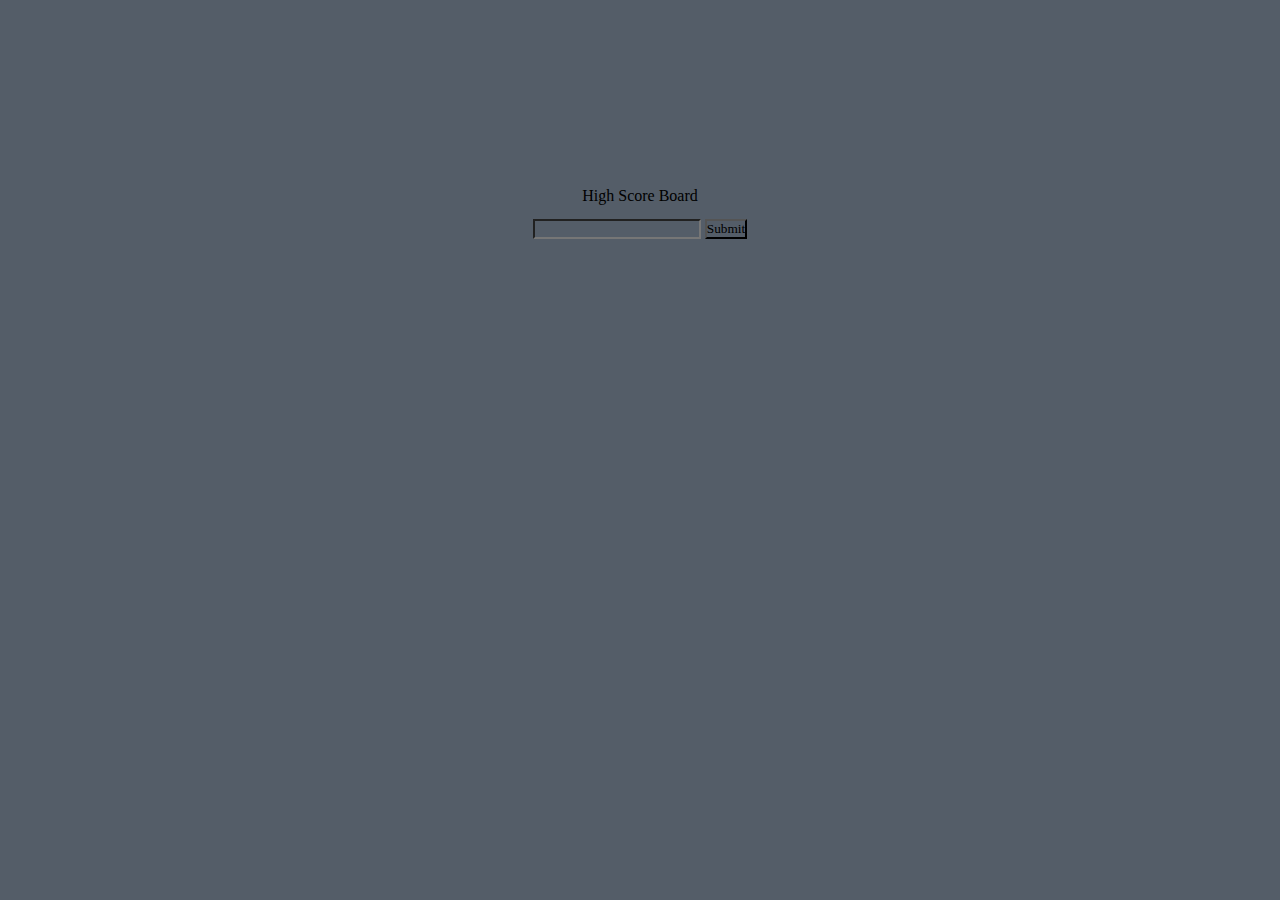
<file: high-score-page.html>
<!DOCTYPE html>
<html lang="en">
<head>
    <meta charset="UTF-8">
    <meta http-equiv="X-UA-Compatible" content="IE=edge">
    <meta name="viewport" content="width=device-width, initial-scale=1.0">
    <title>High Scores</title>
    <link rel="stylesheet" href="./assets/css/style.css">
    <script defer src="./assets/js/script.js"></script>
</head>
<body>
    <main id="introduction">
        <div class="">High Score Board</div>
        <input name="userName"></input>
        <button type="button">Submit</button>
    </main>
</body>
</html>
</file>
<file: assets/css/style.css>
:root {
    --primary-color: #885CFF;
    --secondary-color: #ff4b04;
    --third-color: #ff8f5f;
    --background-color: #545d68;
}

* {
    margin: 0;
    padding: 0;
    font-family: 'Belgrano', serif;
    background-color: var(--background-color);
}

h1, h2, h3, h4, h5, h6 {
    font-family: 'Special Elite', cursive;
    color: var(--secondary-color);
}

p {
    color: var(--third-color);
}

.question {
    font-weight: 600;
    font-size: 25px;
    color: var(--secondary-color);
}

.answers {
    margin-bottom: 20px;
    font-size: 20px;
    color: var(--third-color);
}

.page-content {
    display: flex;
    flex-direction: column;
    width: 100%;
}

.show {
    display: flex;
}

.hide {
    display: none;
}

#introduction {
    margin: 0 25vw;
    padding-top: 20vh;
    flex-direction: column;
    flex-wrap: wrap;
    justify-content: center;
    order: 1;
    line-height: 2;
    text-align: center;
}

#display-quiz {
    margin: 0 25vw;
    padding-top: 20vh;
    flex-direction: column;
    flex-wrap: wrap;
    justify-content: center;
    order: 1;
    line-height: 2;
    text-align: center;
}

#highscore-container {
    margin: 20px;
    display: flex;
    justify-content: space-between;
}

.question {
    text-align: left;
}

.choices {
    display: flex;
    justify-content: flex-start;
    align-items: center;
    gap: 10px;
}

.slide{
    position: absolute;
    left: 0px;
    top: 0px;
    width: 100%;
    z-index: 1;
    opacity: 0;
    transition: opacity 0.5s;
  }
  .active-slide{
    opacity: 1;
    z-index: 2;
  }
  .quiz-container{
    position: relative;
    height: 200px;
    margin-top: 40px;
  }
</file>
